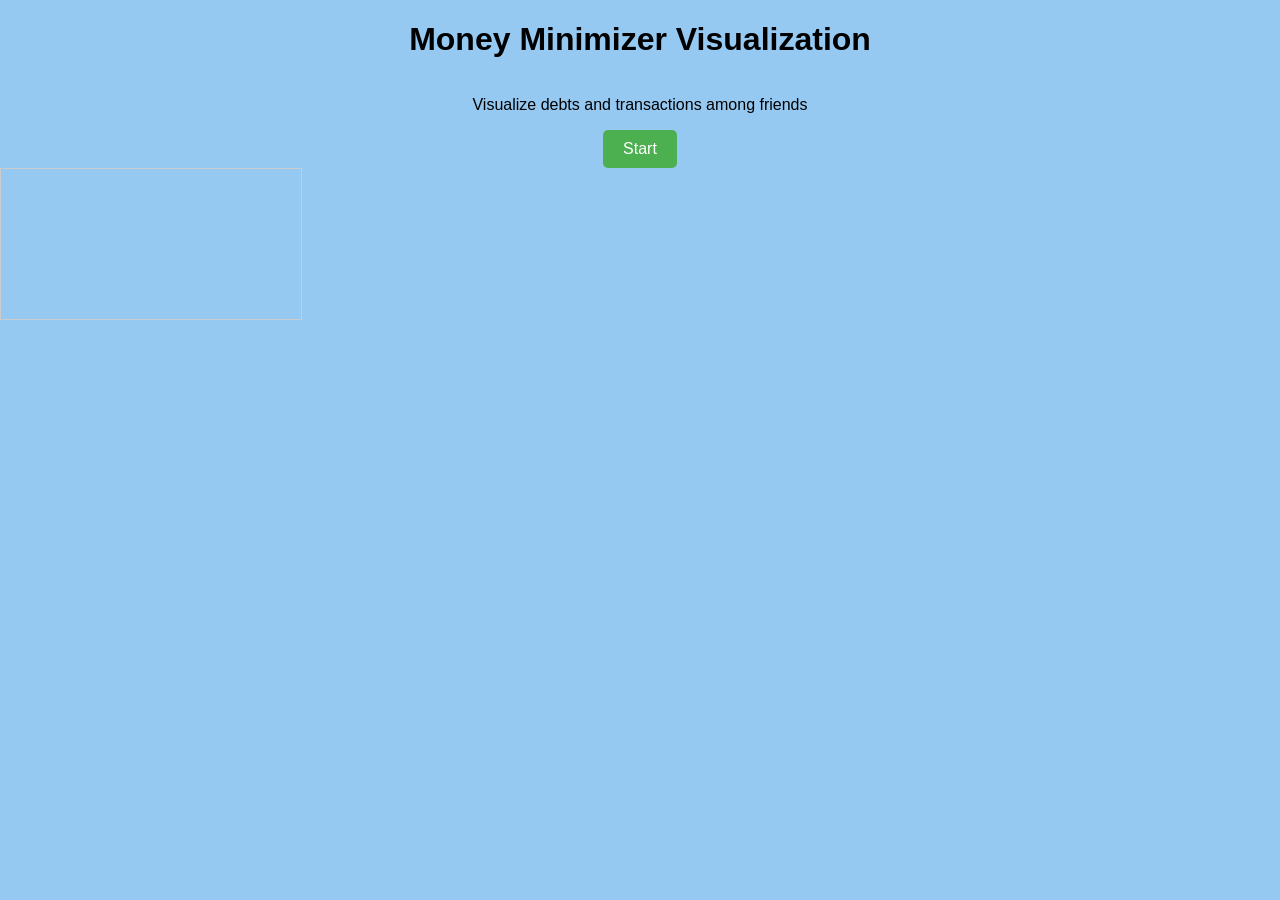
<file: index.html>
<!DOCTYPE html>
<html lang="en">
<head>
  <meta charset="UTF-8">
  <meta name="viewport" content="width=device-width, initial-scale=1.0">
  <title>Money Minimizer Visualization</title>
  <link rel="stylesheet" href="style.css">
</head>
<body>
  <div class="container">
    <div class="top">
  <div class="top1">
    <h1 class="title">Money Minimizer Visualization</h1>
    <div class="center_sen">
    <p class="description">Visualize debts and transactions among friends</p>
  </div>
    <div class="start">
    <button id="startButton">Start</button>
  </div>
    <!-- <h1>Minimum Cash Flow Calculator</h1> -->
    <!-- <label for="numPersons">Number of Persons (N): </label>
    <input type="number" id="numPersons" min="1" value="3">
    <button  id="updateGraph">Update Graph</button>
    <br><br>
    <div id="graphInput">
        Graph input fields will be added here -->
    <!-- </div> -->
  </div>
  </div>
    <svg id="graph">
      <defs>
        <marker id="arrow" viewBox="0 0 10 10" refX="25" refY="5" markerWidth="6" markerHeight="6" orient="auto">
          <path d="M 0 0 L 10 5 L 0 10 z" class="arrow"/>
        </marker>
      </defs>
    </svg>
  </div>
  <script src="https://d3js.org/d3.v7.min.js"></script>
  <script src="final.js"></script>
</body>
</html>
</file>
<file: style.css>
body {
    font-family: Arial, sans-serif;
    background-color: rgb(149, 201, 242); 
    margin: 0;
    padding: 0;

  }
  .top{
    display: flex ;
    justify-content: center;
  }
  .start {
    display: flex;
justify-content: center;
  }
  .center_sen{
    display: flex;
    justify-content: center;
  }
  
  
  
  
  #container {

   
    text-align: center;
    margin-top: 50px;
    background-color: #ffffff; /* Background color for the container */
    padding: 20px; /* Add some padding for spacing */
    box-shadow: 0px 0px 10px rgba(0, 0, 0, 0.1); /* Add drop shadow */
    display: flex; /* Centering children vertically and horizontally */
    justify-content: center;
    align-items: center;
    height: 60%;
  }
  
  button {
    padding: 10px 20px;
    font-size: 16px;
    background-color: #4CAF50;
    color: white;
    border: none;
    cursor: pointer;
    border-radius: 5px;
    transition: background-color 0.3s;
  }
  
  button:hover {
    background-color: #45a049;
  }
  
  svg {
    border: 1px solid #ccc;
  }
  
  .node {
    fill: #1f77b4;
  }
  
  .link {
    stroke: #999;
    stroke-opacity: 0.6;
    marker-end: url(#arrow);
    stroke-width: 2px;
  }
  
  .arrow {
    fill: #ff5733;
  }
  
  .edge-text {
    font-size: 12px;
    text-anchor: middle;
  }
</file>
<file: styles.css>
body {
    font-family: Arial, sans-serif;
    background-color: rgb(149, 201, 242); 
    margin: 0;
    padding: 0;

  }
  .top{
    display: flex ;
    justify-content: center;
  }
  .start {
    display: flex;
justify-content: center;
  }
  .center_sen{
    display: flex;
    justify-content: center;
  }
  
  
  
  
  #container {

   
    text-align: center;
    margin-top: 50px;
    background-color: #ffffff; /* Background color for the container */
    padding: 20px; /* Add some padding for spacing */
    box-shadow: 0px 0px 10px rgba(0, 0, 0, 0.1); /* Add drop shadow */
    display: flex; /* Centering children vertically and horizontally */
    justify-content: center;
    align-items: center;
    height: 60%;
  }
  
  button {
    padding: 10px 20px;
    font-size: 16px;
    background-color: #4CAF50;
    color: white;
    border: none;
    cursor: pointer;
    border-radius: 5px;
    transition: background-color 0.3s;
  }
  
  button:hover {
    background-color: #45a049;
  }
  
  svg {
    border: 1px solid #ccc;
  }
  
  .node {
    fill: #1f77b4;
  }
  
  .link {
    stroke: #999;
    stroke-opacity: 0.6;
    marker-end: url(#arrow);
    stroke-width: 2px;
  }
  
  .arrow {
    fill: #ff5733;
  }
  
  .edge-text {
    font-size: 12px;
    text-anchor: middle;
  }
</file>
